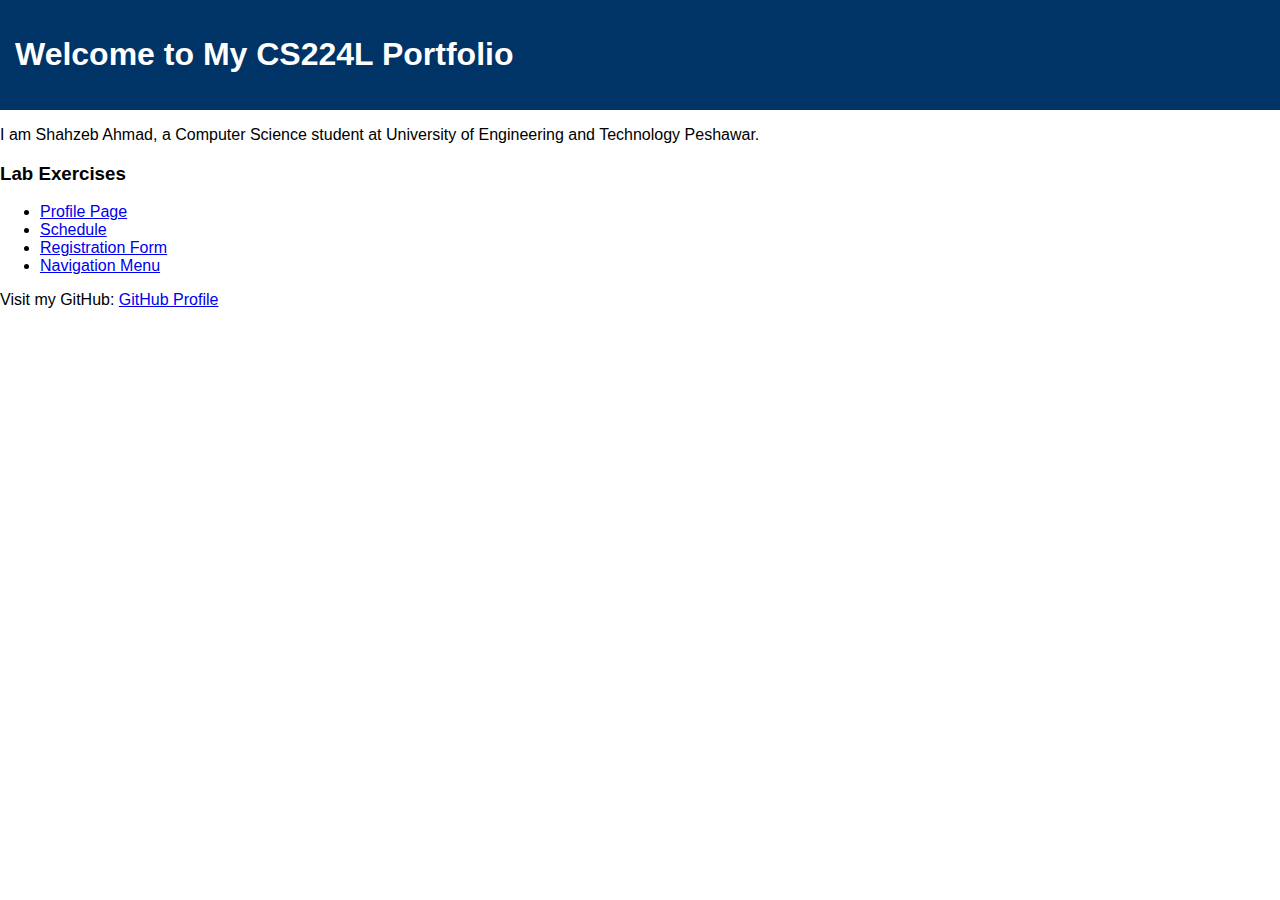
<file: index.html>
<!DOCTYPE html>
<html lang="en">

<head>
  <meta charset="UTF-8">
  <meta name="description" content="CS224L Web Technologies Portfolio">
  <meta name="keywords" content="HTML, CSS, UET, Web Development">
  <meta name="author" content="Shahzeb Ahmad">
  <meta name="viewport" content="width=device-width, initial-scale=1.0">
  <link rel="stylesheet" href="CSS/style.css">
  <title>Document</title>
</head>

<body>

  <header>
    <h1>Welcome to My CS224L Portfolio</h1>
  </header>

  <section>
    <p>
      I am Shahzeb Ahmad, a Computer Science student at
      University of Engineering and Technology Peshawar.
    </p>

    <h3>Lab Exercises</h3>
    <ul>
      <li><a href="profile.html">Profile Page</a></li>
      <li><a href="schedule.html">Schedule</a></li>
      <li><a href="register.html">Registration Form</a></li>
      <li><a href="navigation.html">Navigation Menu</a></li>
    </ul>

    <p>
      Visit my GitHub:
      <a href="https://github.com/shahdawar" target="_blank">
        GitHub Profile
      </a>
    </p>
  </section>

</body>

</html>
</file>
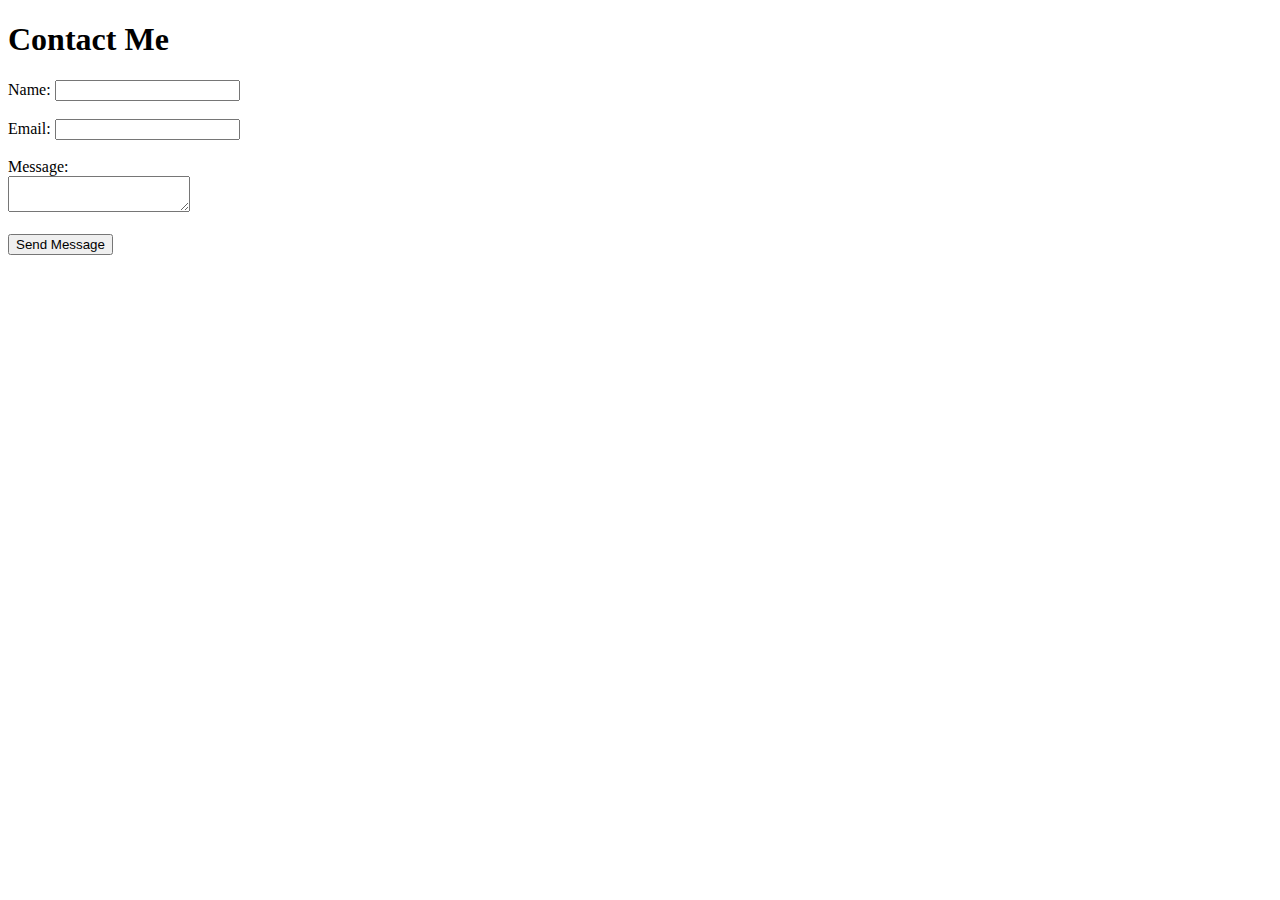
<file: contact.html>
<!DOCTYPE html>
<html lang="en">

<head>
  <meta charset="UTF-8">
  <meta name="description" content="CS224L Web Technologies Portfolio">
  <meta name="keywords" content="HTML, CSS, UET, Web Development">
  <meta name="author" content="Shahzeb Ahmad">
  <meta name="viewport" content="width=device-width, initial-scale=1.0">
  <title>Contact</title>
</head>

<body>

  <h1>Contact Me</h1>

  <form action="https://formspree.io/f/xbdaqdod" method="POST">

    <label>Name:</label>
    <input type="text" name="name" required><br><br>

    <label>Email:</label>
    <input type="email" name="email" required><br><br>

    <label>Message:</label><br>
    <textarea name="message" required></textarea><br><br>

    <button type="submit">Send Message</button>

  </form>

</body>

</html>
</file>
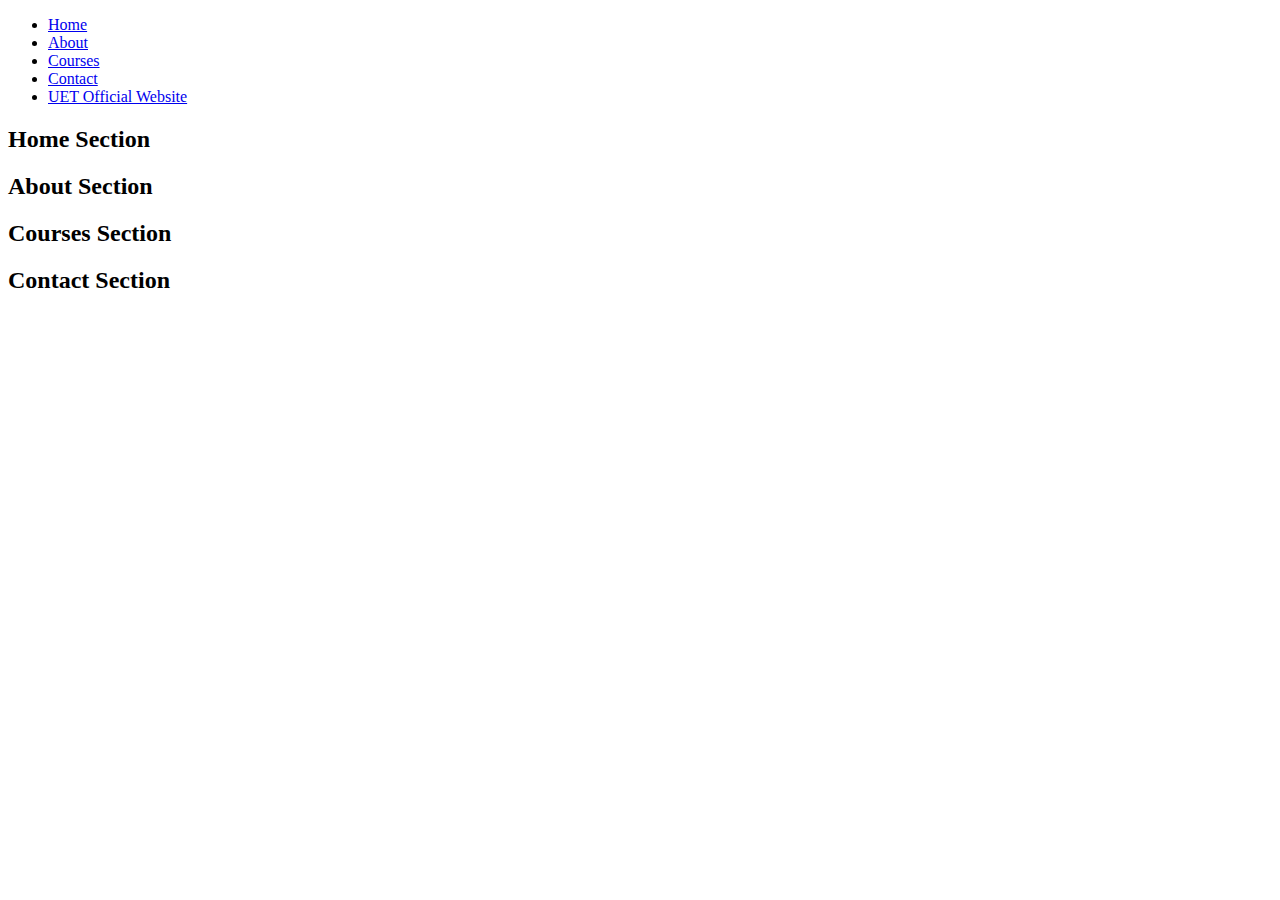
<file: navigation.html>
<!DOCTYPE html>
<html lang="en">

<head>
  <meta charset="UTF-8">
  <meta name="description" content="CS224L Web Technologies Portfolio">
  <meta name="keywords" content="HTML, CSS, UET, Web Development">
  <meta name="author" content="Shahzeb Ahmad">
  <meta name="viewport" content="width=device-width, initial-scale=1.0">
  <title>Document</title>
</head>

<body>
  <nav>
    <ul>
      <li><a href="#home">Home</a></li>
      <li><a href="#about">About</a></li>
      <li><a href="#courses">Courses</a></li>
      <li><a href="#contact">Contact</a></li>
      <li><a href="https://www.uetpeshawar.edu.pk" target="_blank" rel="noopener noreferrer">
          UET Official Website
        </a></li>
    </ul>
  </nav>

  <section id="home">
    <h2>Home Section</h2>
  </section>
  <section id="about">
    <h2>About Section</h2>
  </section>
  <section id="courses">
    <h2>Courses Section</h2>
  </section>
  <section id="contact">
    <h2>Contact Section</h2>
  </section>
</body>

</html>
</file>
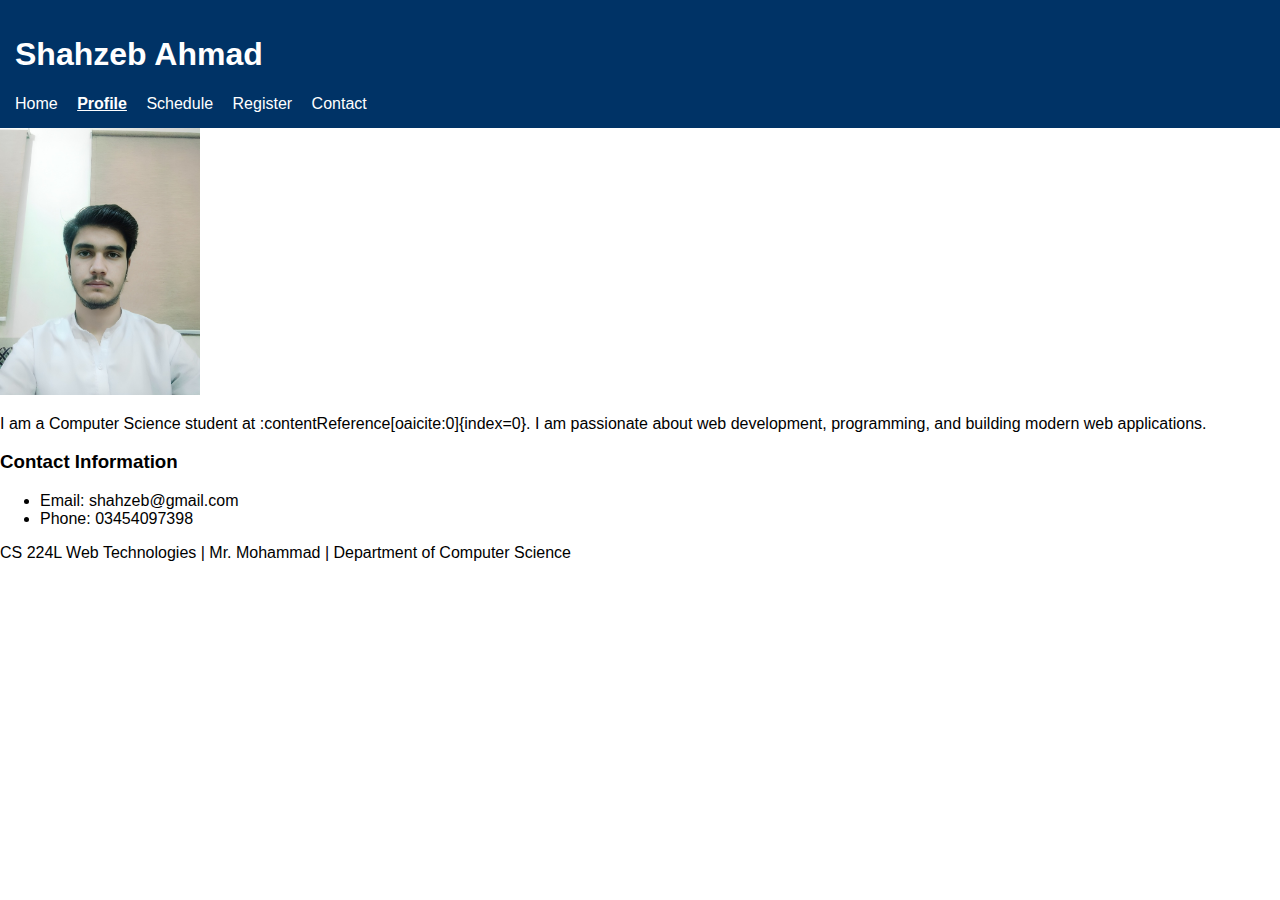
<file: profile.html>
<!DOCTYPE html>
<html lang="en">

<head>
  <meta charset="UTF-8">
  <meta name="description" content="CS224L Web Technologies Portfolio">
  <meta name="keywords" content="HTML, CSS, UET, Web Development">
  <meta name="author" content="Shahzeb Ahmad">
  <meta name="viewport" content="width=device-width, initial-scale=1.0">
  <link rel="stylesheet" href="CSS/style.css">
  <title>Document</title>
</head>

<body>

  <header>
    <h1>Shahzeb Ahmad</h1>
    <nav>
      <a href="index.html">Home</a>
      <a href="profile.html" class="active">Profile</a>
      <a href="schedule.html">Schedule</a>
      <a href="register.html">Register</a>
      <a href="contact.html">Contact</a>
    </nav>
  </header>

  <section>
    <img src="images/Shahzeb Ahmad1.jpg" alt="Profile Picture" width="200" loading="lazy">

    <p>
      I am a Computer Science student at
      :contentReference[oaicite:0]{index=0}.
      I am passionate about web development, programming, and building modern web applications.
    </p>

    <h3>Contact Information</h3>
    <ul>
      <li>Email: shahzeb@gmail.com</li>
      <li>Phone: 03454097398</li>
    </ul>
  </section>

  <footer>
    <p>CS 224L Web Technologies | Mr. Mohammad | Department of Computer Science</p>
  </footer>

</body>

</html>
</file>
<file: CSS/style.css>
body {
  font-family: Arial, sans-serif;
  margin: 0;
  padding: 0;
}

header {
  background: #003366;
  color: white;
  padding: 15px;
}

nav a {
  color: white;
  margin-right: 15px;
  text-decoration: none;
}

nav a.active {
  font-weight: bold;
  text-decoration: underline;
}

table {
  width: 100%;
  margin-top: 20px;
}

@media (max-width: 768px) {
  body {
    padding: 10px;
  }
}
</file>
